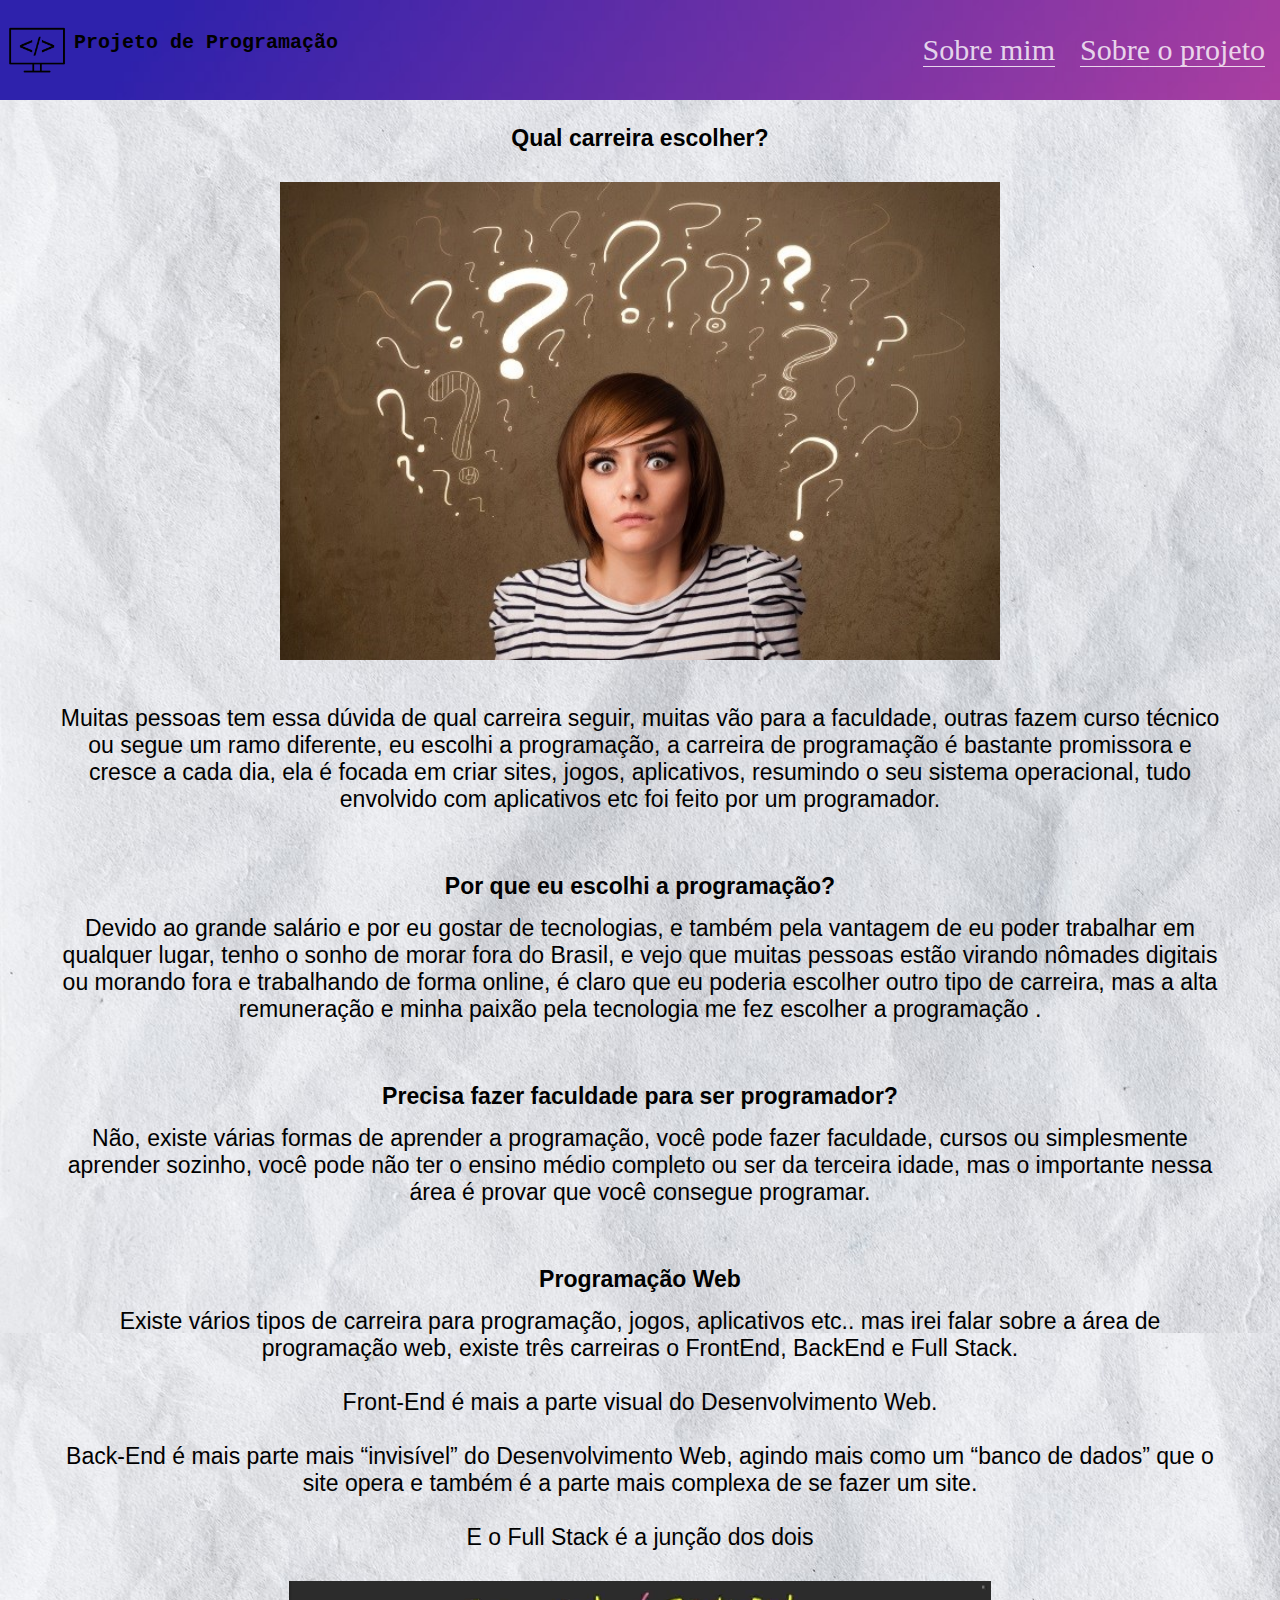
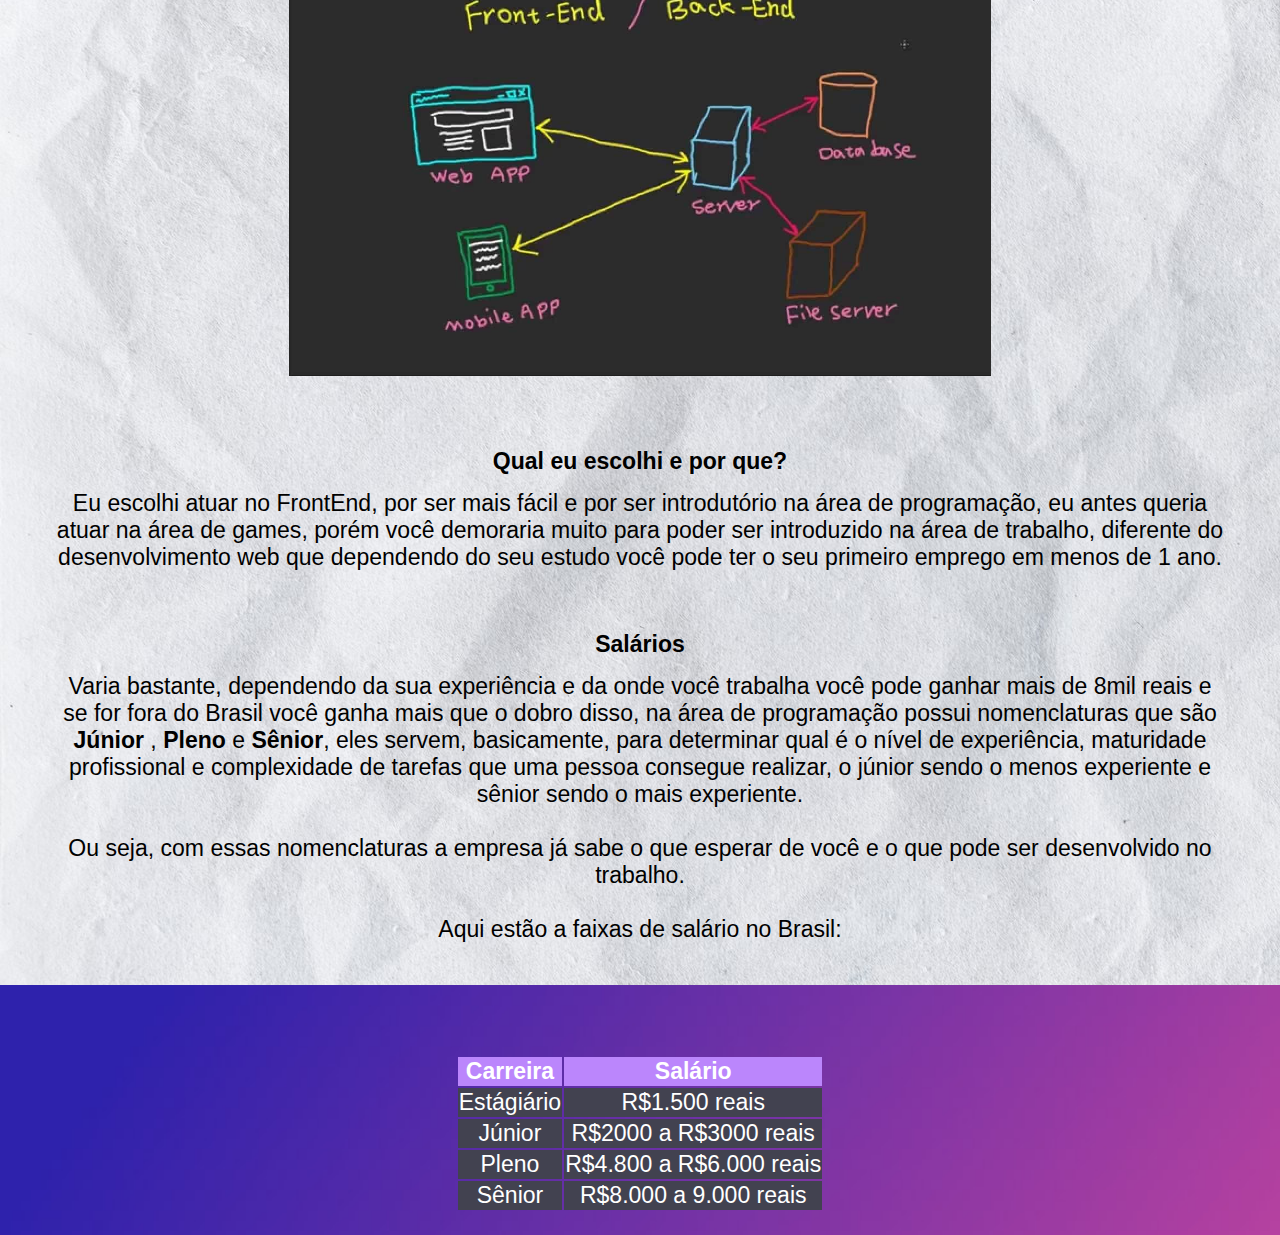
<file: index.html>
<!DOCTYPE html>
<html lang="en">

<head>
  <meta charset="UTF-8">
  <meta http-equiv="X-UA-Compatible" content="IE=edge">
  <meta name="viewport" content="width=device-width, initial-scale=1.0">
  <link rel="shortcut icon" href="icons/favi icon.png" type="image/x-icon">
  <link rel="stylesheet" href="css/global.css">
  <link rel="stylesheet" href="css/style.css">
  <title>Programação</title>
</head>

<body>

  <header class="cabecalho">
    <div class="logo">
      <img src="icons/logo2.png" alt="">
      <h2>Projeto de Programação</h2>
    </div>
    <nav class="menu">
      <ul>
        <!-- <li><a href="index.html">Home</a></li> -->
        <li><a href="html/sobre-mim.html">Sobre mim</a></li>
        <li><a href="html/sobre-o-projeto.html">Sobre o projeto</a></li>
      </ul>
    </nav>
  </header>

  <main class="main">


    <section class="texto">
      <h1>Qual carreira escolher?</h1>

      <picture class="imagem 1">
        <img src="images/pessoa-com-duvida.jpg" alt="">
      </picture>

      <p>Muitas pessoas tem essa dúvida de qual carreira seguir, muitas vão para a faculdade, outras fazem curso técnico
        ou segue um ramo diferente, eu escolhi a programação, a carreira de programação é bastante promissora e cresce a
        cada dia, ela é focada em criar sites, jogos, aplicativos, resumindo o seu sistema operacional, tudo envolvido
        com aplicativos etc foi feito por um programador.</p>


      <h2>Por que eu escolhi a programação?</h2>
      <p>Devido ao grande salário e por eu gostar de tecnologias, e também pela vantagem de eu poder trabalhar em
        qualquer lugar, tenho o sonho de morar fora do Brasil, e vejo que muitas pessoas estão virando nômades digitais
        ou morando fora e trabalhando de forma online, é claro que eu poderia escolher outro tipo de carreira, mas a
        alta remuneração e minha paixão pela tecnologia me fez escolher a programação .</p>

      <h2>Precisa fazer faculdade para ser programador?</h2>
      <p>Não, existe várias formas de aprender a programação, você pode fazer faculdade, cursos ou simplesmente aprender
        sozinho, você pode não ter o ensino médio completo ou ser da terceira idade, mas o importante nessa área é
        provar que você consegue programar. </p>

      <h2>Programação Web</h2>
      <p>
        Existe vários tipos de carreira para programação, jogos, aplicativos etc.. mas irei falar sobre a área de
        programação web, existe três
        carreiras o FrontEnd, BackEnd e Full Stack.
        <br>
        <br>
        Front-End é mais a parte visual do Desenvolvimento Web.
        <br>
        <br>
        Back-End é mais parte mais “invisível” do Desenvolvimento Web, agindo mais como um “banco de dados” que o site
        opera e também é a parte mais complexa de se fazer um site.
        <br>
        <br>
        E o Full Stack é a junção dos dois
        <picture class="imagem ">
          <img src="images/front-end-definicao.jpg" alt="Front End e Back End" title="Front End e Back End">
        </picture>
        <br>
      </p>

      <h3>Qual eu escolhi e por que?</h3>
      <p>Eu escolhi atuar no FrontEnd, por ser mais fácil e por ser introdutório na área de programação, eu antes queria
        atuar na área de games, porém você demoraria muito para poder ser introduzido na área de trabalho, diferente do
        desenvolvimento web que dependendo do seu estudo você pode ter o seu primeiro emprego em menos de 1 ano. </p>

      <h2>Salários</h2>
      <p>Varia bastante, dependendo da sua experiência e da onde você trabalha você pode ganhar mais de 8mil reais e se
        for fora do Brasil você ganha mais que o dobro disso, na área de programação possui nomenclaturas que são
        <strong>Júnior</strong> , <strong>Pleno</strong> e <strong>Sênior</strong>, eles servem, basicamente, para
        determinar qual é o nível de experiência, maturidade profissional e complexidade de tarefas que uma pessoa
        consegue realizar, o júnior sendo o menos experiente e sênior sendo o mais experiente.
        <br>
        <br>
        Ou seja, com essas nomenclaturas a empresa já sabe o que esperar de você e o que pode ser desenvolvido no
        trabalho.
        <br>
        <br>
        Aqui estão a faixas de salário no Brasil:
      </p>
      <br>
    </section>
    <section class="sessao-tabela">
      <table class="tabela">
        <tr>
          <th>Carreira</th>
          <th>Salário</th>
        </tr>
        <tr>
          <td>Estágiário</td>
          <td>R$1.500 reais</td>
        </tr>
        <tr>
          <td>Júnior</td>
          <td>R$2000 a R$3000 reais</td>
        </tr>
        <tr>
          <td>Pleno</td>
          <td>R$4.800 a R$6.000 reais</td>
        </tr>
        <tr>
          <td>Sênior</td>
          <td>R$8.000 a 9.000 reais</td>
        </tr>
      </table>
    </section>
  </main>
  <footer>

  </footer>
</body>

</html>
</file>
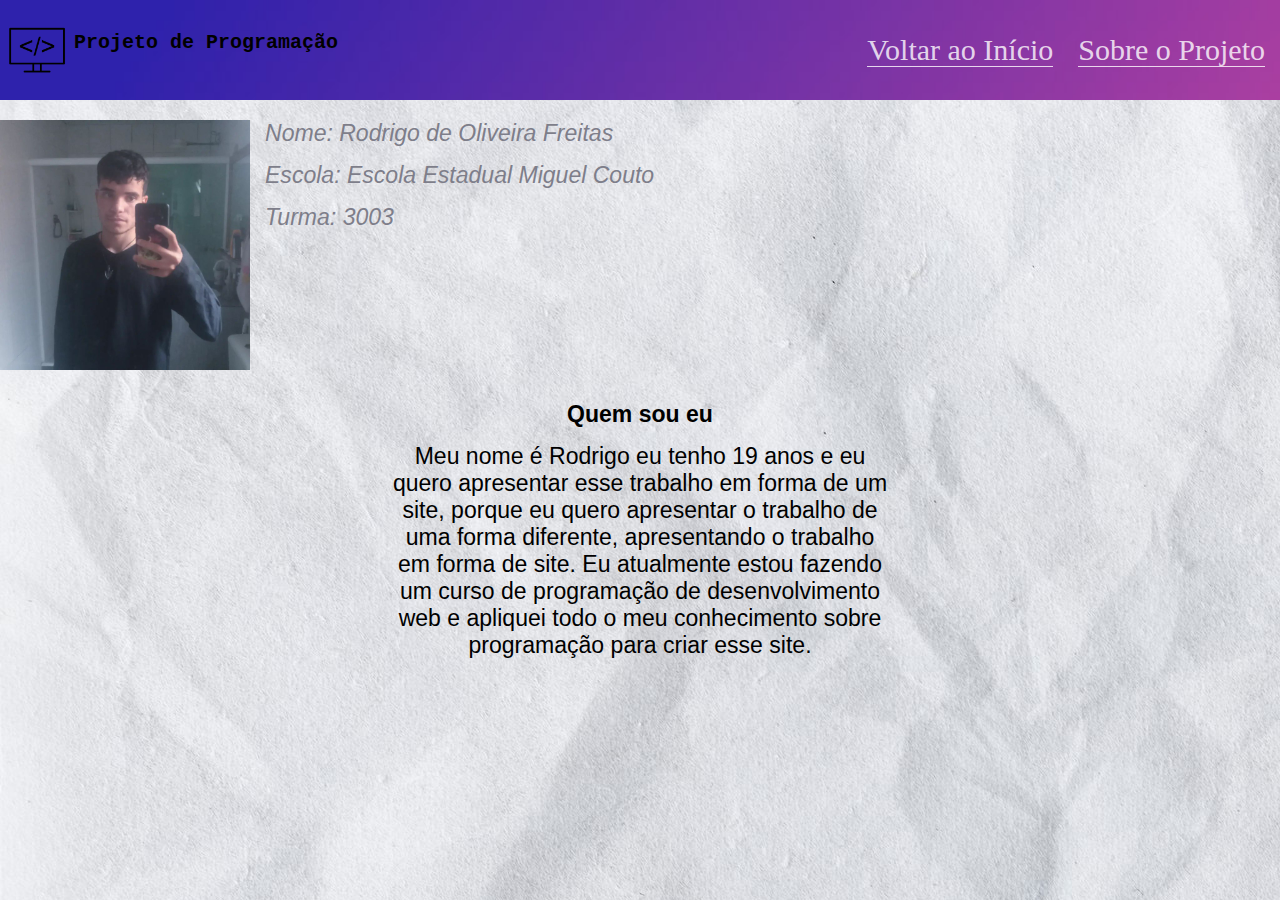
<file: html/sobre-mim.html>
<!DOCTYPE html>
<html lang="en">

<head>
    <meta charset="UTF-8">
    <meta http-equiv="X-UA-Compatible" content="IE=edge">
    <meta name="viewport" content="width=device-width, initial-scale=1.0">
    <title>Quem sou eu</title>
    <link rel="stylesheet" href="../css/global.css">
    <link rel="stylesheet" href="../css/style.css">
    <link rel="shortcut icon" href="../icons/favi icon.png" type="image/x-icon">
</head>

<body>
    <header class="cabecalho">
        <div class="logo">
            <img src="../icons/logo2.png" alt="">
            <h2>Projeto de Programação</h2>
        </div>
        <nav class="menu">
            <ul>
                <li><a href="../index.html">Voltar ao Início</a></li>
                <li><a href="../html/sobre-o-projeto.html">Sobre o Projeto</a></li>
            </ul>
        </nav>
    </header>

    <main class="main">
        <div class="apresentacao">
            <picture>
                <source srcset="../images/foto-de-perfil.jpg" media="(min-width:450px)">
                <img src="../images/foto-de-perfil.jpg" alt="Minha foto">
            </picture>
        <div class="ficha">
            <p class="a">
                Nome: Rodrigo de Oliveira Freitas
            </p>

            <p>
                Escola: Escola Estadual Miguel Couto
            </p>

            <p >
                Turma: 3003
            </p>
        </div>
        </div>
        <section class="section-apresentacao">
        <h1>Quem sou eu</h1>
        <p>Meu nome é Rodrigo eu tenho 19 anos e eu quero apresentar esse trabalho em forma de um site, porque eu quero apresentar o trabalho de uma forma diferente, apresentando o trabalho em forma de site. 

            Eu atualmente estou fazendo um curso de programação de desenvolvimento web e apliquei todo o meu conhecimento sobre programação para criar esse site.</p>
        </section>
    </main>
</body>

</html>
</file>
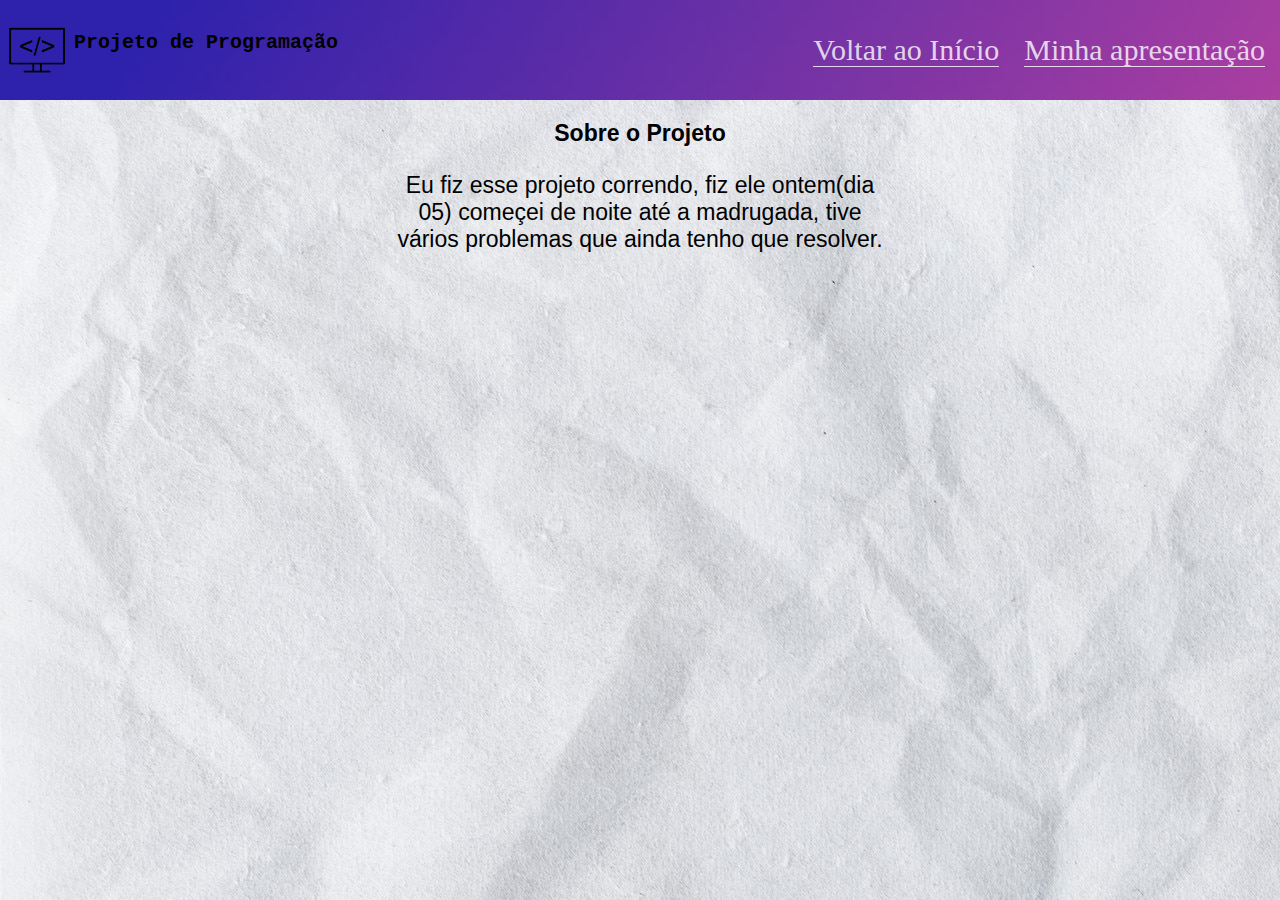
<file: html/sobre-o-projeto.html>
<!DOCTYPE html>
<html lang="en">
<head>
    <meta charset="UTF-8">
    <meta http-equiv="X-UA-Compatible" content="IE=edge">
    <meta name="viewport" content="width=device-width, initial-scale=1.0">
    <link rel="shortcut icon" href="..icons/favi icon.png" type="image/x-icon">
    <link rel="stylesheet" href="../css/global.css">
    <link rel="stylesheet" href="../css/style.css">
    
    <title>Sobre o Projeto</title>
</head>
<body>
    <header class="cabecalho">
        <div class="logo">
            <img src="../icons/logo2.png" alt="">
            <h2>Projeto de Programação</h2>
        </div >
        <nav class="menu">
            <ul>
                <li><a href="../index.html">Voltar ao Início</a></li>
                <li><a href="../html/sobre-mim.html">Minha apresentação</a></li>
            </ul>
        </nav>
    </header>

    <main class="main">
      <h1>Sobre o Projeto</h1>
      <section class="section-apresentacao">
        <p>
            Eu fiz esse projeto correndo, fiz ele ontem(dia 05) começei de noite até a madrugada, tive vários problemas que ainda tenho que resolver.
        </p>
      </section>
    </main>
</body>
</html>
</file>
<file: css/global.css>
*{
    font-size: 1.2rem; 
    margin: 0;
    
    
}
body{
    font-family: Arial, Helvetica, sans-serif;
    background-image: url(../images/background.jpg);
}
 a{
    text-decoration: none;
    /* color: black; */
    color: rgba(255, 255, 255, 0.8);
         font-family: Georgia, 'Times New Roman', Times, serif;
         border-bottom: solid rgba(255, 255, 255, 0.8) 1px;
}
li{
    list-style: none;
}
</file>
<file: css/style.css>
.cabecalho {
     display: flex;
     justify-content: space-between;
     background-color: rgba(170, 2, 248, 0.89);
     height: 100px;
     max-height: 100%;
     margin: 0;
     align-items: center;
     background-image: url(../images/background-da-tabela.jpg);
     background-size: cover;
 }

 .logo {
     display: flex;
     align-content: flex-start;
     flex-wrap: wrap;

 }

 .logo img {
     width: 74px;
     height: 74px;
 }

 .logo h2 {
     margin: 18px 0 0 0;
     font-size: 20px;
     font-family: 'Courier New', monospace;
 }


 .menu a {
     font-size: 30px;


 }

 .menu ul {
     display: flex;
     flex-wrap: wrap;
     align-content: flex-start;
     margin: 0 15px 0 0;
     align-items: center;
 }

 .menu li {
     margin: 0 0 0 25px;

 }

 .main {

     margin: 20px 0 0 0;
     align-items: center;
     text-align: center;
     /* background-color: rgb(240, 245, 245); */
 }

 .apresentacao {
     display: flex;
 }

 .apresentacao img {
     width: 250px;
     height: 250px;

 }

 .ficha {
     display: flex;
     flex-direction: column;
     text-align: left;

 }

 .ficha p {
     margin: 0 0 15px 15px;
     font-style: italic;
     color: rgb(126, 126, 138);
     font-family: Arial, Helvetica, sans-serif;
 }

 section {
     margin: 25px 40px 0 40px;
 }

 section p {
     margin: 15px;
 }

 section h2 {
     margin: 60px 0 0 0;
 }

 .section-apresentacao p {
     justify-content: center;
     width: 500px;
     margin: auto;
     margin-top: 15px;

 }

 .imagem img {
     display: flex;
     width: 60%;
     height: 60%;
     margin: auto;
     padding: 30px;
 }

 .sessao-tabela {
     margin: 0;
     background-image: url(../images/background-da-tabela.jpg);
     background-size: cover;
     height: 250px;

 }

 .tabela {
     text-align: center;
     margin: auto;
     max-width: 100%;
     padding-top: 70px;




 }

 .tabela th {
     background-color: #bb86fc;
     color: white;
 }

 .tabela td {
     background-color: #424250;
     color: white;
 }

 @media(max-width: 350px) {
    
   
    .logo {
         margin: 0;
         padding: 0 50px 0 50px;
     }

     .menu ul {
         height: 50px;
         display: flex;
         flex-direction: none;
     }

     .menu a {
        font-size: 1px;
         
         
     }
 }

 @media(max-width:425px) {
     *{
        font-size: 20px;
        
     }
    .apresentacao{
        display: block;
        
    }
     .main .section-apresentacao{
        font-size: small;
    }
    .section-apresentacao p{
        width: auto;
    }
    .ficha{
        text-align: center;
    }
     body{
        /* max-width:425px  ;
        height: 1000px;
        width: auto; */
    }
     .cabecalho {
         height: 200px;
         display: block;
         
     }

     .logo {
         display: block;
         text-align: center;
     }

     .menu ul {
         text-align: center;
         margin: 15px;

     }

     .menu a {
         font-size: 10px;
         /* justify-content: center;
         text-align: center; */
         margin: 15px;
     }
 }

 @media (max-width:610px) {
     .logo {
         flex-direction: column;
     }

     .logo img {
         margin: auto;
     }

     .logo h2 {
         margin-top: 0px;
         font-size: 15px;
     }

     .menu ul {
         padding: 0;
         margin: 15px 0 0 0;
         /* flex-direction: column; */
     }

     .menu a {
         font-size: 20px;
         margin: 20px 10px 25px 0;
        

     }
 }


 @media(max-width: 768px) {
     .menu ul {
         display: block;
     }
     .menu a{
        font-size:20px ;
     }
 }
</file>
